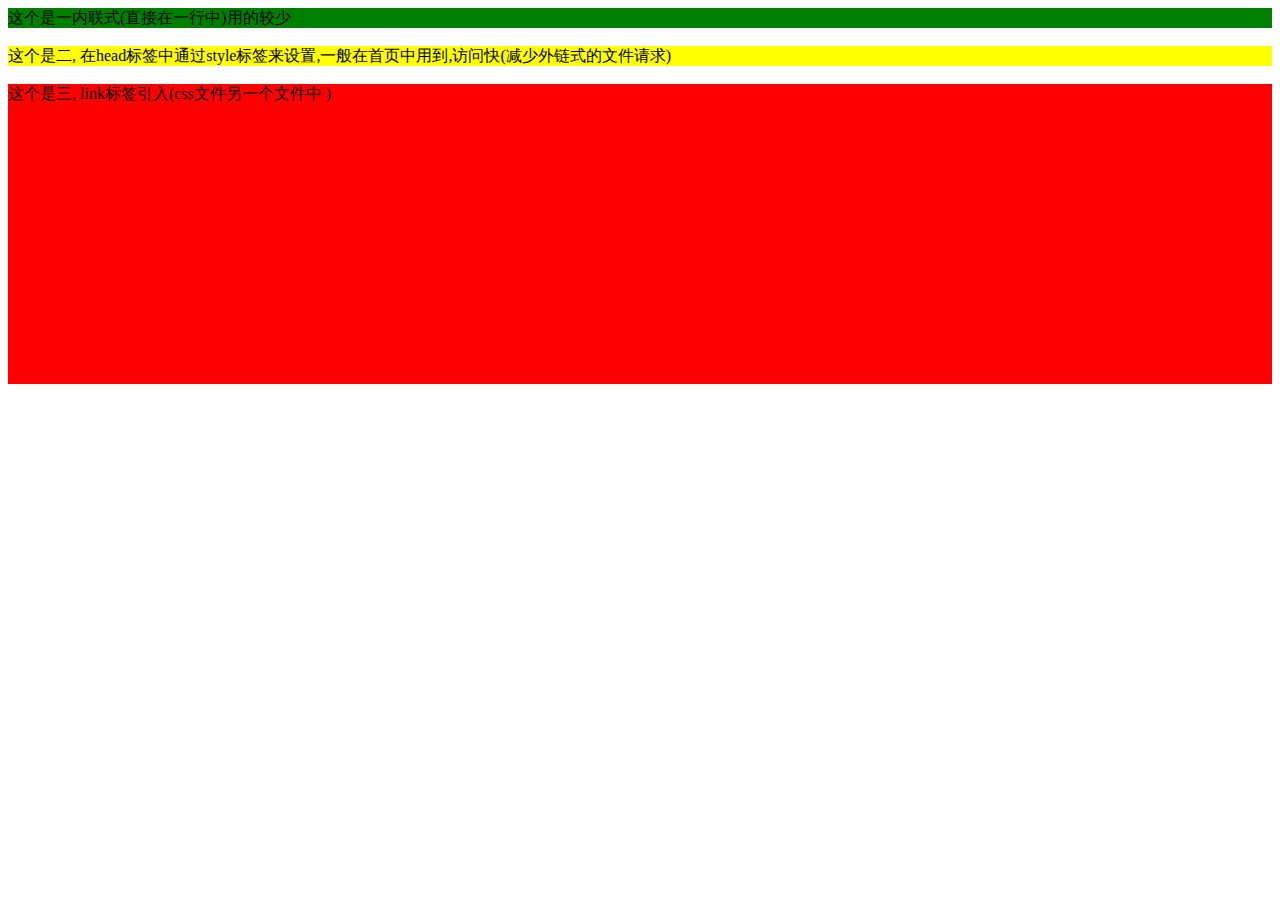
<file: 前端/c29a00CSS.html>
<!DOCTYPE html>
<html lang="en">
<head>
    <meta charset="UTF-8">
    <title>Title</title>

    <link rel="stylesheet" href = "css/main.css" type="text/css">

    <style>
        .menu2{
        height:20px;
        background: yellow;

        }
    </style>


</head>
<body>
 <div style="background: green; " class="menu2"> 这个是一内联式(直接在一行中)用的较少</div> <br>
 <div class="menu2"> 这个是二, 在head标签中通过style标签来设置,一般在首页中用到,访问快(减少外链式的文件请求)</div><br>
 <div class="menu3"> 这个是三, link标签引入(css文件另一个文件中 )</div>
</body>
</html>
</file>
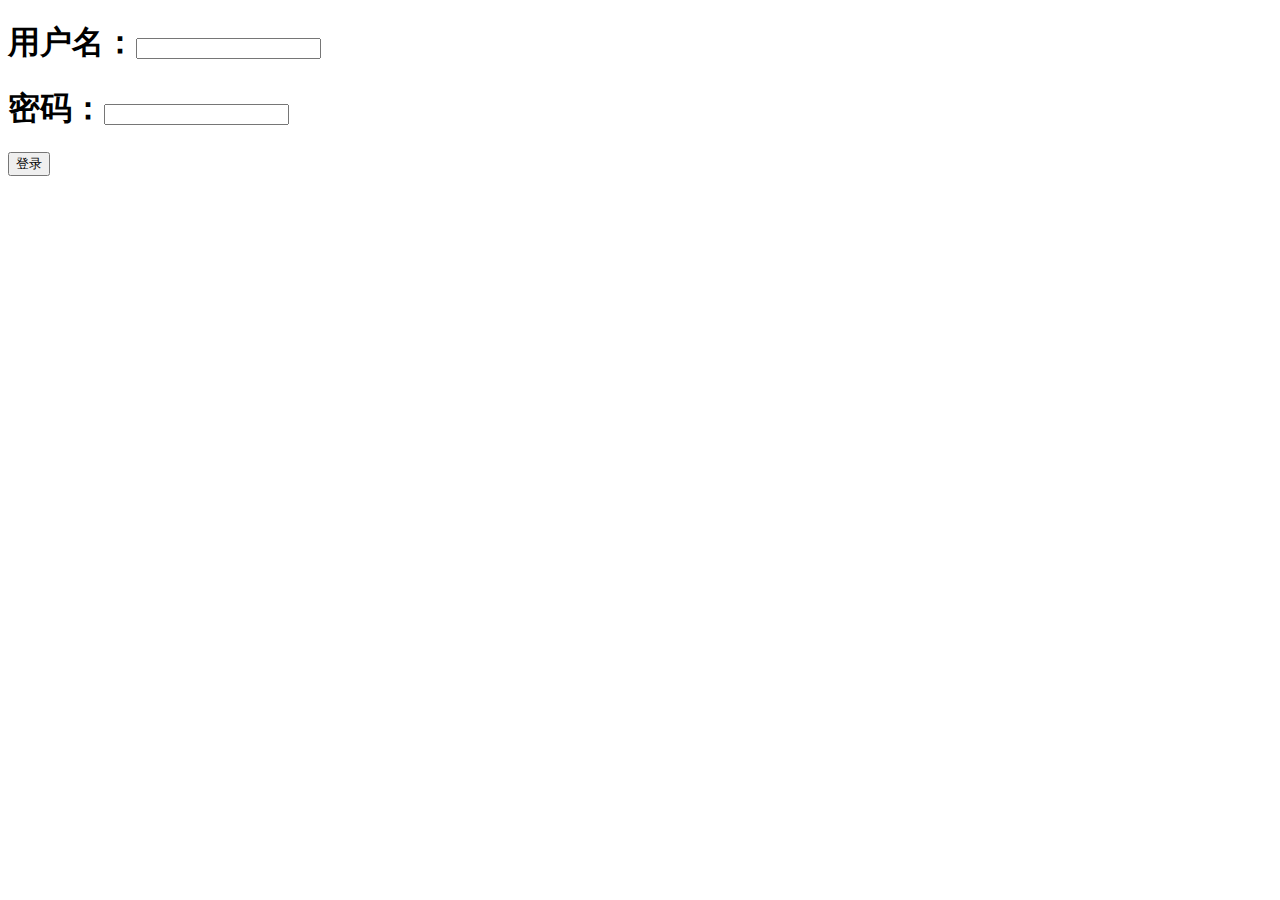
<file: 6Python接口测试框架实战与自动化进阶/Django_imooc/templates/login.html>
<!DOCTYPE html>
<html lang="en">
<head>
    <meta charset="UTF-8">
    <title>login</title>
</head>
<body>
<form action="/login/" method="POST">
    <h1>用户名：<input name="username"></h1>
    <h1>密码：<input name="password"></h1>
    <input type="submit" value="登录">
</form>
</body>
</html>
</file>
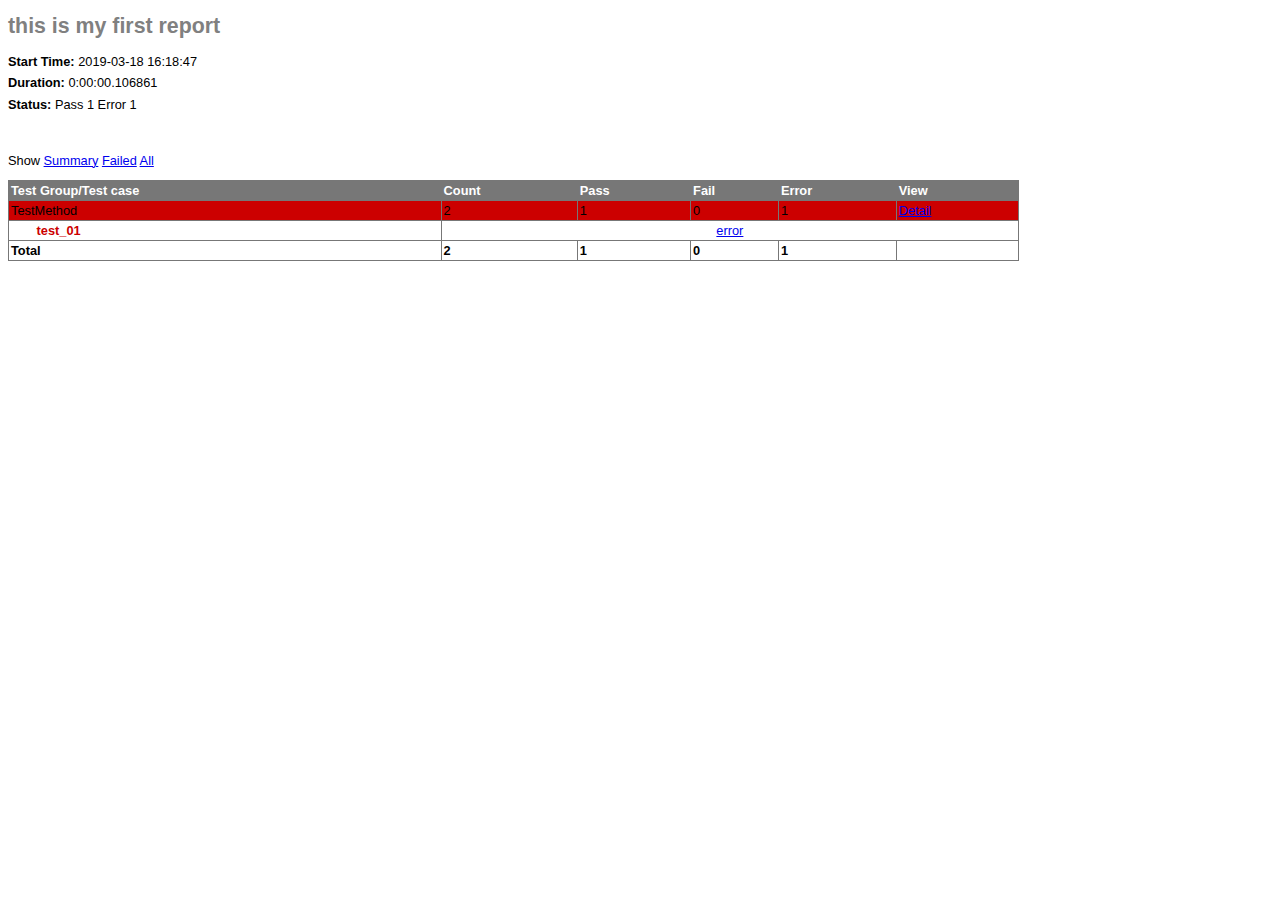
<file: 6Python接口测试框架实战与自动化进阶/DjangoInterface/report/htmlreport.html>
<?xml version="1.0" encoding="UTF-8"?>
<!DOCTYPE html PUBLIC "-//W3C//DTD XHTML 1.0 Strict//EN" "http://www.w3.org/TR/xhtml1/DTD/xhtml1-strict.dtd">
<html xmlns="http://www.w3.org/1999/xhtml">
<head>
    <title>this is my first report</title>
    <meta name="generator" content="HTMLTestRunner 0.8.2"/>
    <meta http-equiv="Content-Type" content="text/html; charset=UTF-8"/>
    
<style type="text/css" media="screen">
body        { font-family: verdana, arial, helvetica, sans-serif; font-size: 80%; }
table       { font-size: 100%; }
pre         { }

/* -- heading ---------------------------------------------------------------------- */
h1 {
	font-size: 16pt;
	color: gray;
}
.heading {
    margin-top: 0ex;
    margin-bottom: 1ex;
}

.heading .attribute {
    margin-top: 1ex;
    margin-bottom: 0;
}

.heading .description {
    margin-top: 4ex;
    margin-bottom: 6ex;
}

/* -- css div popup ------------------------------------------------------------------------ */
a.popup_link {
}

a.popup_link:hover {
    color: red;
}

.popup_window {
    display: none;
    position: relative;
    left: 0px;
    top: 0px;
    /*border: solid #627173 1px; */
    padding: 10px;
    background-color: #E6E6D6;
    font-family: "Lucida Console", "Courier New", Courier, monospace;
    text-align: left;
    font-size: 8pt;
    width: 500px;
}

}
/* -- report ------------------------------------------------------------------------ */
#show_detail_line {
    margin-top: 3ex;
    margin-bottom: 1ex;
}
#result_table {
    width: 80%;
    border-collapse: collapse;
    border: 1px solid #777;
}
#header_row {
    font-weight: bold;
    color: white;
    background-color: #777;
}
#result_table td {
    border: 1px solid #777;
    padding: 2px;
}
#total_row  { font-weight: bold; }
.passClass  { background-color: #6c6; }
.failClass  { background-color: #c60; }
.errorClass { background-color: #c00; }
.passCase   { color: #6c6; }
.failCase   { color: #c60; font-weight: bold; }
.errorCase  { color: #c00; font-weight: bold; }
.hiddenRow  { display: none; }
.testcase   { margin-left: 2em; }


/* -- ending ---------------------------------------------------------------------- */
#ending {
}

</style>

</head>
<body>
<script language="javascript" type="text/javascript"><!--
output_list = Array();

/* level - 0:Summary; 1:Failed; 2:All */
function showCase(level) {
    trs = document.getElementsByTagName("tr");
    for (var i = 0; i < trs.length; i++) {
        tr = trs[i];
        id = tr.id;
        if (id.substr(0,2) == 'ft') {
            if (level < 1) {
                tr.className = 'hiddenRow';
            }
            else {
                tr.className = '';
            }
        }
        if (id.substr(0,2) == 'pt') {
            if (level > 1) {
                tr.className = '';
            }
            else {
                tr.className = 'hiddenRow';
            }
        }
    }
}


function showClassDetail(cid, count) {
    var id_list = Array(count);
    var toHide = 1;
    for (var i = 0; i < count; i++) {
        tid0 = 't' + cid.substr(1) + '.' + (i+1);
        tid = 'f' + tid0;
        tr = document.getElementById(tid);
        if (!tr) {
            tid = 'p' + tid0;
            tr = document.getElementById(tid);
        }
        id_list[i] = tid;
        if (tr.className) {
            toHide = 0;
        }
    }
    for (var i = 0; i < count; i++) {
        tid = id_list[i];
        if (toHide) {
            document.getElementById('div_'+tid).style.display = 'none'
            document.getElementById(tid).className = 'hiddenRow';
        }
        else {
            document.getElementById(tid).className = '';
        }
    }
}


function showTestDetail(div_id){
    var details_div = document.getElementById(div_id)
    var displayState = details_div.style.display
    // alert(displayState)
    if (displayState != 'block' ) {
        displayState = 'block'
        details_div.style.display = 'block'
    }
    else {
        details_div.style.display = 'none'
    }
}


function html_escape(s) {
    s = s.replace(/&/g,'&amp;');
    s = s.replace(/</g,'&lt;');
    s = s.replace(/>/g,'&gt;');
    return s;
}

/* obsoleted by detail in <div>
function showOutput(id, name) {
    var w = window.open("", //url
                    name,
                    "resizable,scrollbars,status,width=800,height=450");
    d = w.document;
    d.write("<pre>");
    d.write(html_escape(output_list[id]));
    d.write("\n");
    d.write("<a href='javascript:window.close()'>close</a>\n");
    d.write("</pre>\n");
    d.close();
}
*/
--></script>

<div class='heading'>
<h1>this is my first report</h1>
<p class='attribute'><strong>Start Time:</strong> 2019-03-18 16:18:47</p>
<p class='attribute'><strong>Duration:</strong> 0:00:00.106861</p>
<p class='attribute'><strong>Status:</strong> Pass 1 Error 1</p>

<p class='description'></p>
</div>



<p id='show_detail_line'>Show
<a href='javascript:showCase(0)'>Summary</a>
<a href='javascript:showCase(1)'>Failed</a>
<a href='javascript:showCase(2)'>All</a>
</p>
<table id='result_table'>
<colgroup>
<col align='left' />
<col align='right' />
<col align='right' />
<col align='right' />
<col align='right' />
<col align='right' />
</colgroup>
<tr id='header_row'>
    <td>Test Group/Test case</td>
    <td>Count</td>
    <td>Pass</td>
    <td>Fail</td>
    <td>Error</td>
    <td>View</td>
</tr>

<tr class='errorClass'>
    <td>TestMethod</td>
    <td>2</td>
    <td>1</td>
    <td>0</td>
    <td>1</td>
    <td><a href="javascript:showClassDetail('c1',2)">Detail</a></td>
</tr>

<tr id='pt1.1' class='hiddenRow'>
    <td class='none'><div class='testcase'>test_02</div></td>
    <td colspan='5' align='center'>

    <!--css div popup start-->
    <a class="popup_link" onfocus='this.blur();' href="javascript:showTestDetail('div_pt1.1')" >
        pass</a>

    <div id='div_pt1.1' class="popup_window">
        <div style='text-align: right; color:red;cursor:pointer'>
        <a onfocus='this.blur();' onclick="document.getElementById('div_pt1.1').style.display = 'none' " >
           [x]</a>
        </div>
        <pre>
        
pt1.1: 

        </pre>
    </div>
    <!--css div popup end-->

    </td>
</tr>

<tr id='ft1.2' class='none'>
    <td class='errorCase'><div class='testcase'>test_01</div></td>
    <td colspan='5' align='center'>

    <!--css div popup start-->
    <a class="popup_link" onfocus='this.blur();' href="javascript:showTestDetail('div_ft1.2')" >
        error</a>

    <div id='div_ft1.2' class="popup_window">
        <div style='text-align: right; color:red;cursor:pointer'>
        <a onfocus='this.blur();' onclick="document.getElementById('div_ft1.2').style.display = 'none' " >
           [x]</a>
        </div>
        <pre>
        
ft1.2: Traceback (most recent call last):
  File "/Users/chenxuanhuai/Documents/PycharmProjects/Py/Py_code/DjangoInterface/base/test_method.py", line 23, in test_01
    res = mock_test(self.run.run_main, data, url, "POST", data)
NameError: name 'mock_test' is not defined
Traceback (most recent call last):
  File "/Users/chenxuanhuai/Documents/PycharmProjects/Py/Py_code/DjangoInterface/base/test_method.py", line 23, in test_01
    res = mock_test(self.run.run_main, data, url, "POST", data)
NameError: name 'mock_test' is not defined


        </pre>
    </div>
    <!--css div popup end-->

    </td>
</tr>

<tr id='total_row'>
    <td>Total</td>
    <td>2</td>
    <td>1</td>
    <td>0</td>
    <td>1</td>
    <td>&nbsp;</td>
</tr>
</table>

<div id='ending'>&nbsp;</div>

</body>
</html>
</file>
<file: 前端/css/main.css>
.menu3{
        height:300px;
        background: red;
}
</file>
